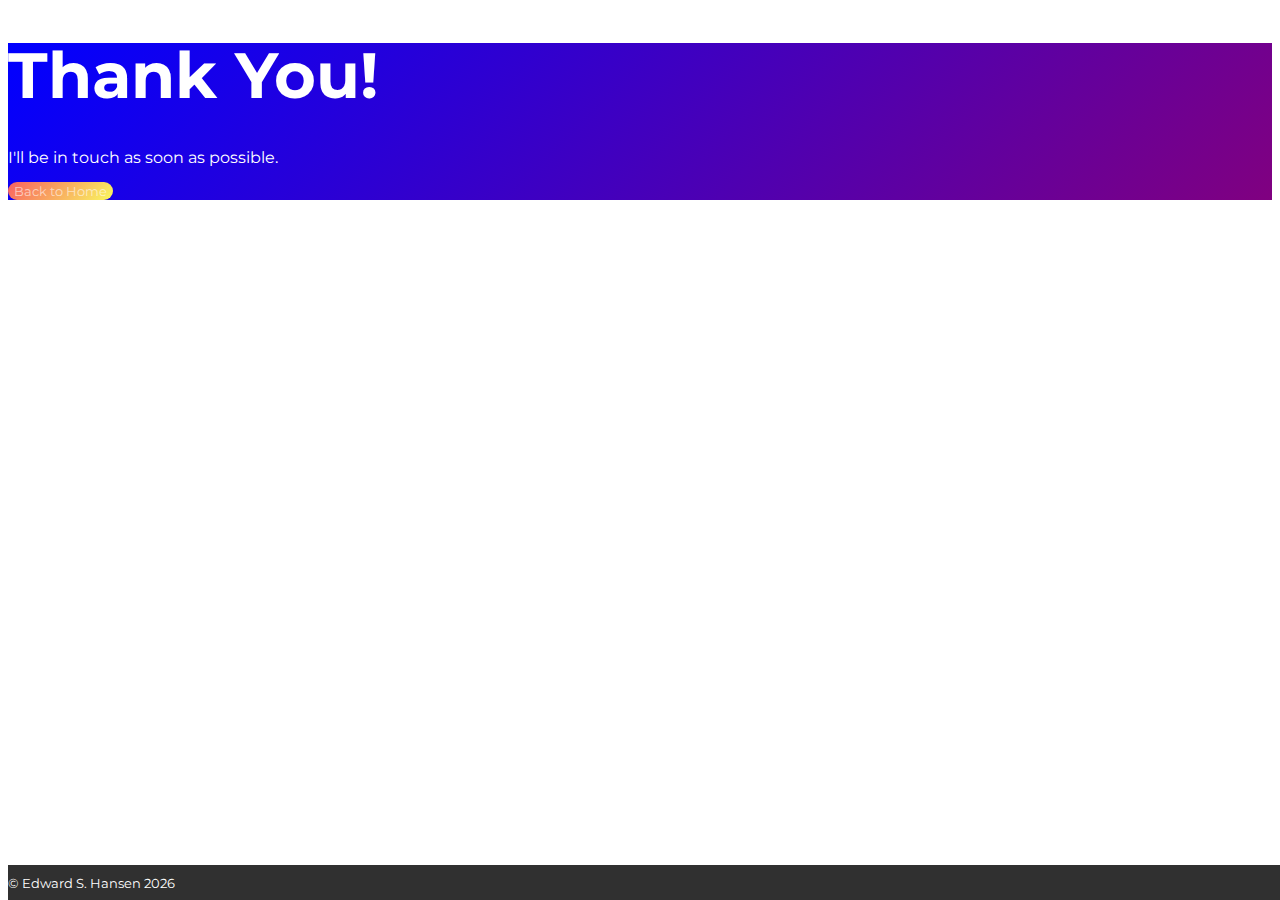
<file: contact-confirmation.html>
<!DOCTYPE html>

<html lang="en">

<meta charset="UTF-8">

<title>Thank You! - Edward S. Hansen</title>

<meta name="viewport" content="width=device-width,initial-scale=1">

<link href="https://cdn.jsdelivr.net/npm/bootstrap@5.0.2/dist/css/bootstrap.min.css" rel="stylesheet" integrity="sha384-EVSTQN3/azprG1Anm3QDgpJLIm9Nao0Yz1ztcQTwFspd3yD65VohhpuuCOmLASjC" crossorigin="anonymous">
<link rel="shortcut icon" type="image/x-icon" href="https://lightingnomad.github.io/edward-hansen/images/favicon.ico">
<link rel="mask-icon" href="https://lightingnomad.github.io/edward-hansen/images/favicon.ico" color="#000000">
<link rel="preconnect" href="https://fonts.googleapis.com">
<link rel="preconnect" href="https://fonts.gstatic.com" crossorigin>
<link href="https://fonts.googleapis.com/css2?family=Montserrat:wght@400;700&display=swap" rel="stylesheet">

<script src="https://www.google.com/recaptcha/api.js" async defer></script>

<head>
    <a rel="me" href="https://mastodon.social/@luxdacia"></a>
</head>

<style>

h1 {
    font-family: "Montserrat", "sans-serif";
    font-weight: 700;
    font-size: 64px;
    line-height: 64px;
}

h2 {
    font-family: "Montserrat", "sans-serif";
    font-weight: 700;
    font-size: 24px;
    line-height: 24px;
}

p, span {
    font-family: "Montserrat", "sans-serif";
    font-weight: 400;
    font-size: 16px;
    line-height: 16px;
}

.gradient {
    background-image: linear-gradient(135deg, blue, purple);
}

.footer {
    background-color: rgb(48,48,48);
    position: absolute;
    bottom: 0;
    width: 100%;
    flex: 0 1 35;
    /* padding-left: 10px;
    padding-right: 10px; */
    line-height: 35px;
    align-items: center;
}

.btn {
    font-family: "Montserrat", "sans-serif";
    font-weight: 400;
    background-image: linear-gradient(135deg, rgba(255, 0, 0, 0.6), rgba(255, 255, 0, 0.6));
    border-radius: 64px;
    color: rgba(255,255,255,0.6);
    border: none;
    cursor: pointer;
    white-space: nowrap;
}

.btn:hover {
    background-image: linear-gradient(135deg, rgba(255, 0, 0, 1), rgba(255, 255, 0, 1));
    color: white;
}

label, input, textarea {
    font-family: "Montserrat", "sans-serif";
    font-weight: 400;
}

.g-recaptcha div {
    margin-left: auto; margin-right: auto;
}

</style>

<script></script>

<body>
<main>
    <div class="container-fluid gradient d-flex vh-100">
        <div class="row my-auto mx-auto">
            <div class="col text-center">
                <h1 style="color: white;">Thank You!</h1>
                <p style="color: white;">I'll be in touch as soon as possible.</p>
                <a href="index.html">
                <button type="button" class="btn btn-warning btn-lg">Back to Home</button>
                </a>
            </div>
        </div>
    </div>
</main>

<footer class="footer d-flex align-items-center">
    <div class="container-fluid">
        <div class="row">
            <div class="col">
                <span style="color: white; font-size: 10pt;">&copy Edward S. Hansen <script>document.write(new Date().getFullYear())</script></span>
            </div>
        </div>
    </div>
</footer>

<script src="https://cdn.jsdelivr.net/npm/bootstrap@5.0.2/dist/js/bootstrap.bundle.min.js" integrity="sha384-MrcW6ZMFYlzcLA8Nl+NtUVF0sA7MsXsP1UyJoMp4YLEuNSfAP+JcXn/tWtIaxVXM" crossorigin="anonymous"></script>

</body>
</html>
</file>
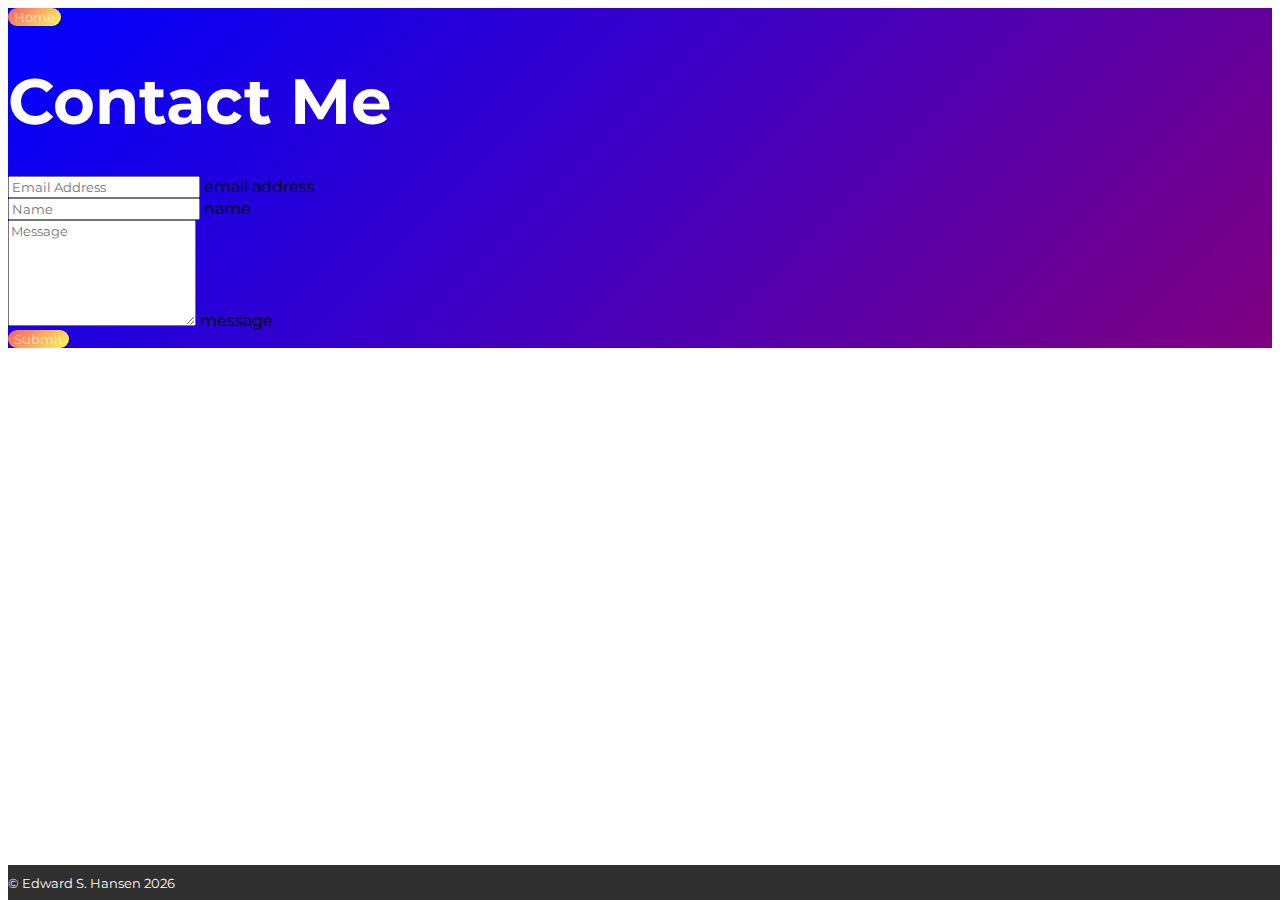
<file: contact.html>
<!DOCTYPE html>

<html lang="en">

<meta charset="UTF-8">

<title>Contact Me - Edward S. Hansen</title>

<meta name="viewport" content="width=device-width,initial-scale=1">

<link href="https://cdn.jsdelivr.net/npm/bootstrap@5.0.2/dist/css/bootstrap.min.css" rel="stylesheet" integrity="sha384-EVSTQN3/azprG1Anm3QDgpJLIm9Nao0Yz1ztcQTwFspd3yD65VohhpuuCOmLASjC" crossorigin="anonymous">
<link rel="shortcut icon" type="image/x-icon" href="https://lightingnomad.github.io/edward-hansen/images/favicon.ico">
<link rel="mask-icon" href="https://lightingnomad.github.io/edward-hansen/images/favicon.ico" color="#000000">
<link rel="preconnect" href="https://fonts.googleapis.com">
<link rel="preconnect" href="https://fonts.gstatic.com" crossorigin>
<link href="https://fonts.googleapis.com/css2?family=Montserrat:wght@400;700&display=swap" rel="stylesheet">

<script src="https://www.google.com/recaptcha/api.js" async defer></script>

<head>
    <a rel="me" href="https://mastodon.social/@luxdacia"></a>
</head>

<style>

h1 {
    font-family: "Montserrat", "sans-serif";
    font-weight: 700;
    font-size: 64px;
    line-height: 64px;
}

h2 {
    font-family: "Montserrat", "sans-serif";
    font-weight: 700;
    font-size: 24px;
    line-height: 24px;
}

p, span {
    font-family: "Montserrat", "sans-serif";
    font-weight: 400;
    font-size: 16px;
    line-height: 16px;
}

.gradient {
    background-image: linear-gradient(135deg, blue, purple);
}

.footer {
    background-color: rgb(48,48,48);
    position: absolute;
    bottom: 0;
    width: 100%;
    flex: 0 1 35;
    /* padding-left: 10px;
    padding-right: 10px; */
    line-height: 35px;
    align-items: center;
}

.btn {
    font-family: "Montserrat", "sans-serif";
    font-weight: 400;
    background-image: linear-gradient(135deg, rgba(255, 0, 0, 0.6), rgba(255, 255, 0, 0.6));
    border-radius: 64px;
    color: rgba(255,255,255,0.6);
    border: none;
    cursor: pointer;
    white-space: nowrap;
}

.btn:hover {
    background-image: linear-gradient(135deg, rgba(255, 0, 0, 1), rgba(255, 255, 0, 1));
    color: white;
}

label, input, textarea {
    font-family: "Montserrat", "sans-serif";
    font-weight: 400;
}

.g-recaptcha div {
    margin-left: auto; margin-right: auto;
}

</style>

<script></script>

<body>
<main>
    <div class="container-fluid gradient d-flex vh-100">
        <div class="row position-fixed">
            <div class="col mt-3">
                <a href="https://lightingnomad.github.io/edward-hansen">
                <button type="button" class="btn btn-warning btn-lg">Home</button>
                </a>
            </div>
        </div>
        <div class="container my-auto">
            <form action="https://formsubmit.co/5c829a5a511704107751bcc90f1a5a5f" method="POST">
                <div class="row text-center">
                    <div class="col">
                        <h1 style="color: white;">Contact Me</h2>
                        <input type="hidden" name="_next" value="https://lightingnomad.github.io/edward-hansen/contact-confirmation">
                    </div>
                </div>
                <div class="row mx-auto">
                    <div class="col-sm-6 col-md-6 col-lg-6 pt-3 mx-auto">
                        <div class="form-floating mb-3">
                            <input type="email" class="form-control" id="email" name="email" placeholder="Email Address" required>
                            <label for="floatingInput">email address</label>
                        </div>
                    </div>
                </div>
                <div class="row mx-auto">
                    <div class="col-sm-6 col-md-6 col-lg-6 mx-auto">
                        <div class="form-floating mb-3">
                            <input type="name" class="form-control" id="name" name="name" placeholder="Name" required>
                            <label for="floatingInput">name</label>
                        </div>
                    </div>
                </div>
                <div class="row mx-auto">
                    <div class="col-sm-6 col-md-6 col-lg-6 mx-auto">
                        <div class="form-floating">
                            <textarea class="form-control" placeholder="Message" id="message" name="message" style="height: 100px" required></textarea>
                            <label for="floatingTextarea2">message</label>
                          </div>
                    </div>
                </div>
                <div class="row text-center mx-auto">
                    <div class="col mt-3">
                        <button type="submit" class="btn btn-warning btn-lg">Submit</button>
                    </div>
                </div>
            </form>

        </div>
    </div>
</main>

<footer class="footer d-flex align-items-center">
    <div class="container-fluid">
        <div class="row">
            <div class="col">
                <span style="color: white; font-size: 10pt;">&copy Edward S. Hansen <script>document.write(new Date().getFullYear())</script></span>
            </div>
        </div>
    </div>
</footer>

<script src="https://cdn.jsdelivr.net/npm/bootstrap@5.0.2/dist/js/bootstrap.bundle.min.js" integrity="sha384-MrcW6ZMFYlzcLA8Nl+NtUVF0sA7MsXsP1UyJoMp4YLEuNSfAP+JcXn/tWtIaxVXM" crossorigin="anonymous"></script>

</body>
</html>
</file>
